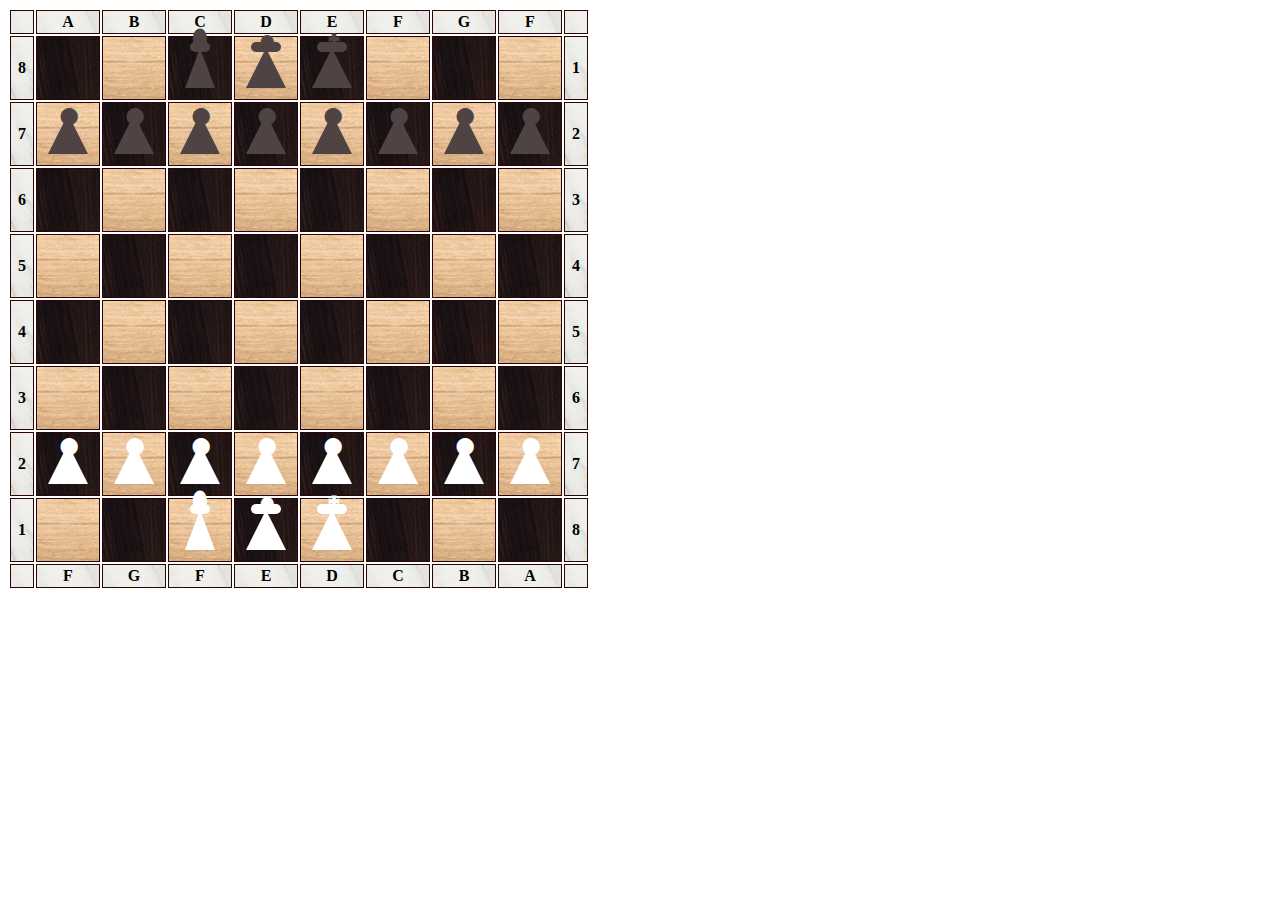
<file: index.html>
<!DOCTYPE html>
<html lang="en">
<head>
    <meta charset="UTF-8">
    <meta http-equiv="X-UA-Compatible" content="IE=edge">
    <meta name="viewport" content="width=device-width, initial-scale=1.0">
    <title>Document</title>
    <link rel="stylesheet" href="chess-table.css">
</head>
<body>
    <table id="chess">
        <tr>
            <th>
                
            </th>
            <th>
               A
            </th>
            <th>
                B
            </th>
            <th>
                С
            </th>
            <th>
                D
            </th>
            <th>
                E
            </th>
            <th>
                F
            </th>
            <th>
                G
            </th>
            <th>
                F
            </th>
            <th>
                
            </th>
        </tr>
        <tr class="odd">
            <th>8</th>
            <td></td>
            <td></td>
            <td><div class="black bishop"></div></td>
            <td><div class="black quenn"></div></td>
            <td><div class="black king"></div></td>
            <td></td>
            <td></td>
            <td></td>
            <th>1</th>
        </tr>
        <tr class="even">
            <th>7</th>
            <td><div class="black pawn"></div></td>
            <td><div class="black pawn"></div></td>
            <td><div class="black pawn"></div></td>
            <td><div class="black pawn"></div></td>
            <td><div class="black pawn"></div></td>
            <td><div class="black pawn"></div></td>
            <td><div class="black pawn"></div></td>
            <td><div class="black pawn"></div></td>
            <th>2</th>
        </tr>
        <tr class="odd">
            <th>6</th>
            <td></td>
            <td></td>
            <td></td>
            <td></td>
            <td></td>
            <td></td>
            <td></td>
            <td></td>
            <th>3</th>
        </tr>
        <tr class="even">
            <th>5</th>
            <td></td>
            <td></td>
            <td></td>
            <td></td>
            <td></td>
            <td></td>
            <td></td>
            <td></td>
            <th>4</th>
        </tr>
        <tr class="odd">
            <th>4</th>
            <td></td>
            <td></td>
            <td></td>
            <td></td>
            <td></td>
            <td></td>
            <td></td>
            <td></td>
            <th>5</th>
        </tr>
        <tr class="even">
            <th>3</th>
            <td></td>
            <td></td>
            <td></td>
            <td></td>
            <td></td>
            <td></td>
            <td></td>
            <td></td>
            <th>6</th>
        </tr>
        <tr class="odd">
            <th>2</th>
            <td><div class="white pawn"></div></td>
            <td><div class="white pawn"></div></td>
            <td><div class="white pawn"></div></td>
            <td><div class="white pawn"></div></td>
            <td><div class="white pawn"></div></td>
            <td><div class="white pawn"></div></td>
            <td><div class="white pawn"></div></td>
            <td><div class="white pawn"></div></td>
            <th>7</th>
        </tr>
        <tr class="even">
            <th>1</th>
            <td></td>
            <td></td>
            <td><div class="white bishop"></div></td>
            <td><div class="white quenn"></div></td>
            <td><div class="white king"></div></td>
            <td></td>
            <td></td>
            <td></td>
            <th>8</th>
        </tr>
        <tr>
            <th>
                
            </th>
            <th>
               F
            </th>
            <th>
                G
            </th>
            <th>
                F
            </th>
            <th>
                E
            </th>
            <th>
                D
            </th>
            <th>
                C
            </th>
            <th>
                B
            </th>
            <th>
                A
            </th>
            <th>
                
            </th>
        </tr>
    </table>
</body>
</html>
</file>
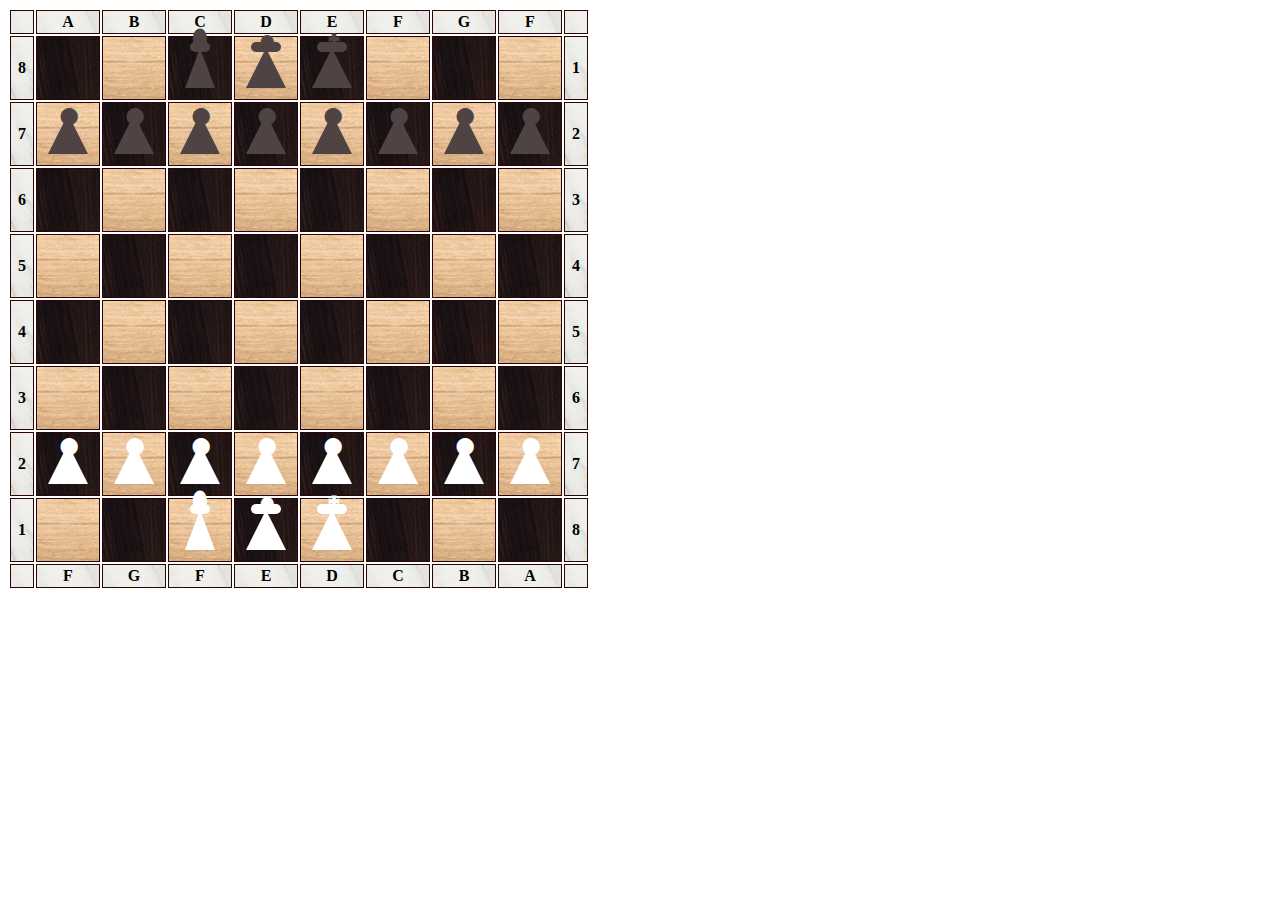
<file: chess.html>
<!DOCTYPE html>
<html lang="en">
<head>
    <meta charset="UTF-8">
    <meta http-equiv="X-UA-Compatible" content="IE=edge">
    <meta name="viewport" content="width=device-width, initial-scale=1.0">
    <title>Document</title>
    <link rel="stylesheet" href="chess-table.css">
</head>
<body>
    <table id="chess">
        <tr>
            <th>
                
            </th>
            <th>
               A
            </th>
            <th>
                B
            </th>
            <th>
                С
            </th>
            <th>
                D
            </th>
            <th>
                E
            </th>
            <th>
                F
            </th>
            <th>
                G
            </th>
            <th>
                F
            </th>
            <th>
                
            </th>
        </tr>
        <tr class="odd">
            <th>8</th>
            <td></td>
            <td></td>
            <td><div class="black bishop"></div></td>
            <td><div class="black quenn"></div></td>
            <td><div class="black king"></div></td>
            <td></td>
            <td></td>
            <td></td>
            <th>1</th>
        </tr>
        <tr class="even">
            <th>7</th>
            <td><div class="black pawn"></div></td>
            <td><div class="black pawn"></div></td>
            <td><div class="black pawn"></div></td>
            <td><div class="black pawn"></div></td>
            <td><div class="black pawn"></div></td>
            <td><div class="black pawn"></div></td>
            <td><div class="black pawn"></div></td>
            <td><div class="black pawn"></div></td>
            <th>2</th>
        </tr>
        <tr class="odd">
            <th>6</th>
            <td></td>
            <td></td>
            <td></td>
            <td></td>
            <td></td>
            <td></td>
            <td></td>
            <td></td>
            <th>3</th>
        </tr>
        <tr class="even">
            <th>5</th>
            <td></td>
            <td></td>
            <td></td>
            <td></td>
            <td></td>
            <td></td>
            <td></td>
            <td></td>
            <th>4</th>
        </tr>
        <tr class="odd">
            <th>4</th>
            <td></td>
            <td></td>
            <td></td>
            <td></td>
            <td></td>
            <td></td>
            <td></td>
            <td></td>
            <th>5</th>
        </tr>
        <tr class="even">
            <th>3</th>
            <td></td>
            <td></td>
            <td></td>
            <td></td>
            <td></td>
            <td></td>
            <td></td>
            <td></td>
            <th>6</th>
        </tr>
        <tr class="odd">
            <th>2</th>
            <td><div class="white pawn"></div></td>
            <td><div class="white pawn"></div></td>
            <td><div class="white pawn"></div></td>
            <td><div class="white pawn"></div></td>
            <td><div class="white pawn"></div></td>
            <td><div class="white pawn"></div></td>
            <td><div class="white pawn"></div></td>
            <td><div class="white pawn"></div></td>
            <th>7</th>
        </tr>
        <tr class="even">
            <th>1</th>
            <td></td>
            <td></td>
            <td><div class="white bishop"></div></td>
            <td><div class="white quenn"></div></td>
            <td><div class="white king"></div></td>
            <td></td>
            <td></td>
            <td></td>
            <th>8</th>
        </tr>
        <tr>
            <th>
                
            </th>
            <th>
               F
            </th>
            <th>
                G
            </th>
            <th>
                F
            </th>
            <th>
                E
            </th>
            <th>
                D
            </th>
            <th>
                C
            </th>
            <th>
                B
            </th>
            <th>
                A
            </th>
            <th>
                
            </th>
        </tr>
    </table>
</body>
</html>
</file>
<file: chess-table.css>
td{
    width: 60px;
    height: 60px;
    border: 1px solid rgb(44, 4, 4);
    background-color: rgb(55, 5, 52);
}
th{
    width: 20px;
    height: 20px;
    border: 1px solid rgb(44, 4, 4);
    background-image: url(stone.jpeg);
}   

.odd td:nth-child(2n + 1){ 
    background-image: url(bright-wood.jpeg)
}
.odd td:nth-child(2n){
    background-image: url(dark-wood.jpeg);   
}

.even td:nth-child(2n){
    background-image: url(bright-wood.jpeg)
}
.even td:nth-child(2n+1){
    background-image: url(dark-wood.jpeg);
}



.king{
    height: 0;
    width: 0;
    margin: auto;
    border-left: 20px solid transparent;
    border-right: 20px solid transparent;
    border-bottom-width: 40px;
    border-bottom-style: solid;
}

.black.king{
    border-bottom-color: rgb(79, 67, 67);
}

.white.king{
    border-bottom-color: white;
}

.king::before{
    content: '᛭';
    font-size: 30px;
    font-weight: 800;
    display: block;
    position: relative;
    top: -25px;
    left: -7.5px;
}

.black.king::before{
    color: rgb(79, 67, 67);
}

.white.king::before{
    color: white;
}

.king::after{
    content: ' ';
    width: 30px;
    height: 10px;
    display: block;
    position: relative;
    top: -40px;
    left: -15px;
    border-radius: 12px;
}

.black.king::after{
    background-color: rgb(79, 67, 67);
}

.white.king::after{
    background-color: white;
}

.quenn{
    height: 0;
    width: 0;
    margin: auto;
    border-left: 20px solid transparent;
    border-right: 20px solid transparent;
    border-bottom-width: 40px;
    border-bottom-style: solid;
}

.black.quenn{
    border-bottom-color: rgb(79, 67, 67);
}

.white.quenn{
    border-bottom-color: white;
}

.quenn::before{
    content: '●';
    font-size: 30px;
    font-weight: 800;
    display: block;
    position: relative;
    top: -25px;
    left: -8px;
}

.black.quenn::before{
    color: rgb(79, 67, 67);
}

.white.quenn::before{
    color: white;
}

.quenn::after{
    content: ' ';
    width: 30px;
    height: 10px;
    display: block;
    position: relative;
    top: -40px;
    left: -15px;
    border-radius: 12px;
}

.black.quenn::after{
    background-color: rgb(79, 67, 67);
}

.white.quenn::after{
    background-color: white;
}

.bishop{
    height: 0;
    width: 0;
    margin: auto;
    border-left: 15px solid transparent;
    border-right: 15px solid transparent;
    border-bottom-width: 40px;
    border-bottom-style: solid;
}

.black.bishop{
    border-bottom-color: rgb(79, 67, 67);
}

.white.bishop{
    border-bottom-color: white;
}

.bishop::before{
    content: '⬮';
    font-size: 25px;
    font-weight: 800;
    display: block;
    position: relative;
    top: -23px;
    left: -8px;
}

.black.bishop::before{
    color: rgb(79, 67, 67);
}

.white.bishop::before{
    color: white;
}

.bishop::after{
    content: ' ';
    width: 20px;
    height: 10px;
    display: block;
    position: relative;
    top: -35px;
    left: -10px;
    border-radius: 30px;
}

.black.bishop::after{
    background-color: rgb(79, 67, 67);
}

.white.bishop::after{
    background-color: white;
}

.pawn{
    height: 0;
    width: 0;
    margin: auto;
    border-left: 20px solid transparent;
    border-right: 20px solid transparent;
    border-bottom-width: 40px;
    border-bottom-style: solid;
}

.black.pawn{
    border-bottom-color: rgb(79, 67, 67);
}

.white.pawn{
    border-bottom-color: white;
}

.pawn::before{
    content: '●';
    font-size: 40px;
    font-weight: 800;
    display: block;
    position: relative;
    top: -23px;
    left: -11px;
}

.black.pawn::before{
    color: rgb(79, 67, 67);
}

.white.pawn::before{
    color: white;
}

.black.pawn::after{
    background-color: rgb(79, 67, 67);
}

.white.pawn::after{
    background-color: white;
}
</file>
